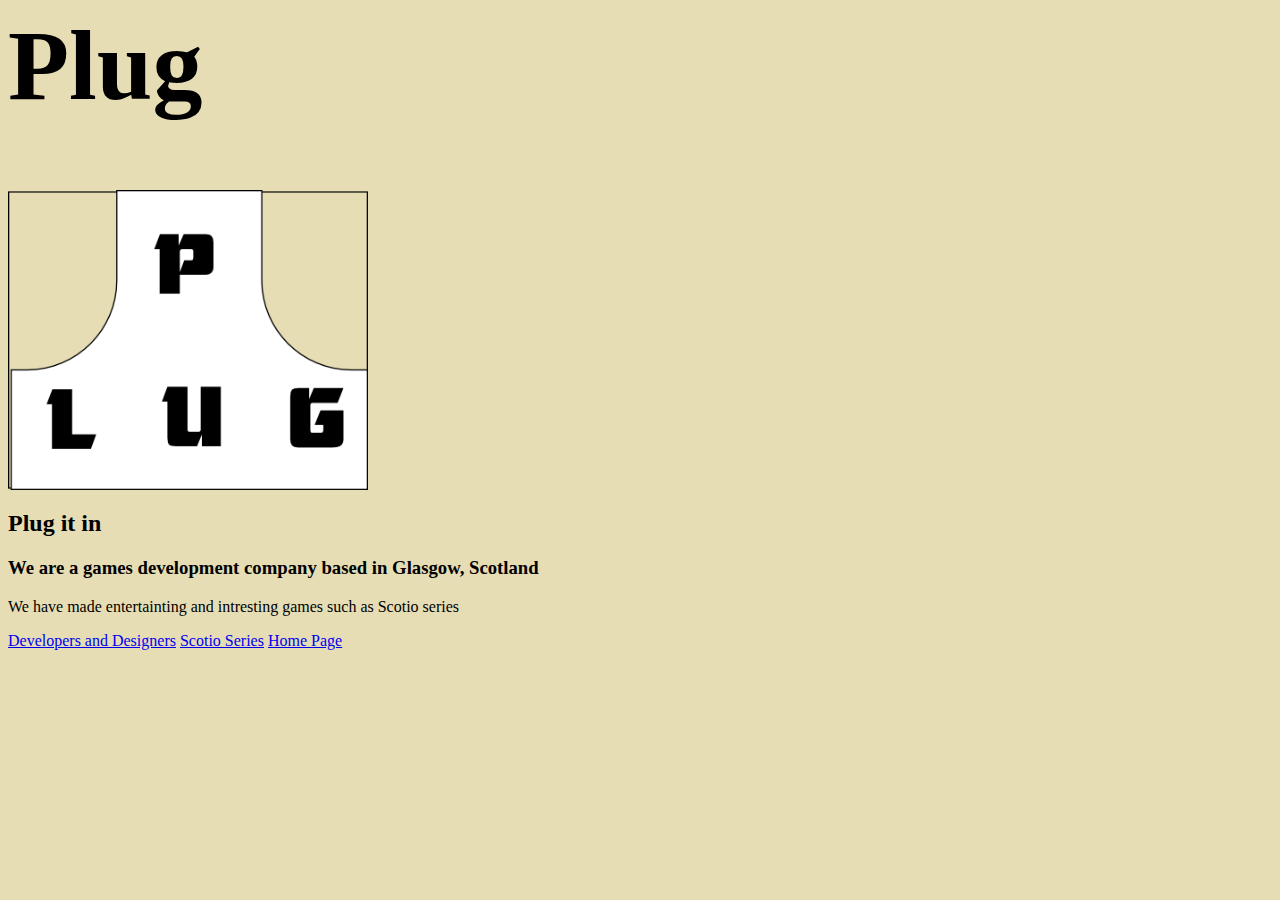
<file: Index.html>
<!DOCTYPE.html>
<html>
	<head>
		<title>Plug</title>
		<link rel="stylesheet" href="Styles.css">
	</head>
	<body>
		<h1>Plug</h1>
		<img src="Logo.PNG" height="300px">
		<h2>Plug it in</h2>
		<h3> We are a games development company based in Glasgow, Scotland </h3>
		<p> We have made entertainting and intresting games such as Scotio series</p>
		<P>
		
		<nav>
			<a href=""></a>
			<a href=""></a>
			<a href="Devs.html">Developers and Designers</a>
			<a href="Scotio.html">Scotio Series</a>
			<a href="Index.html" id="current">Home Page</a>
		</nav>
	</body>
</html>
</file>
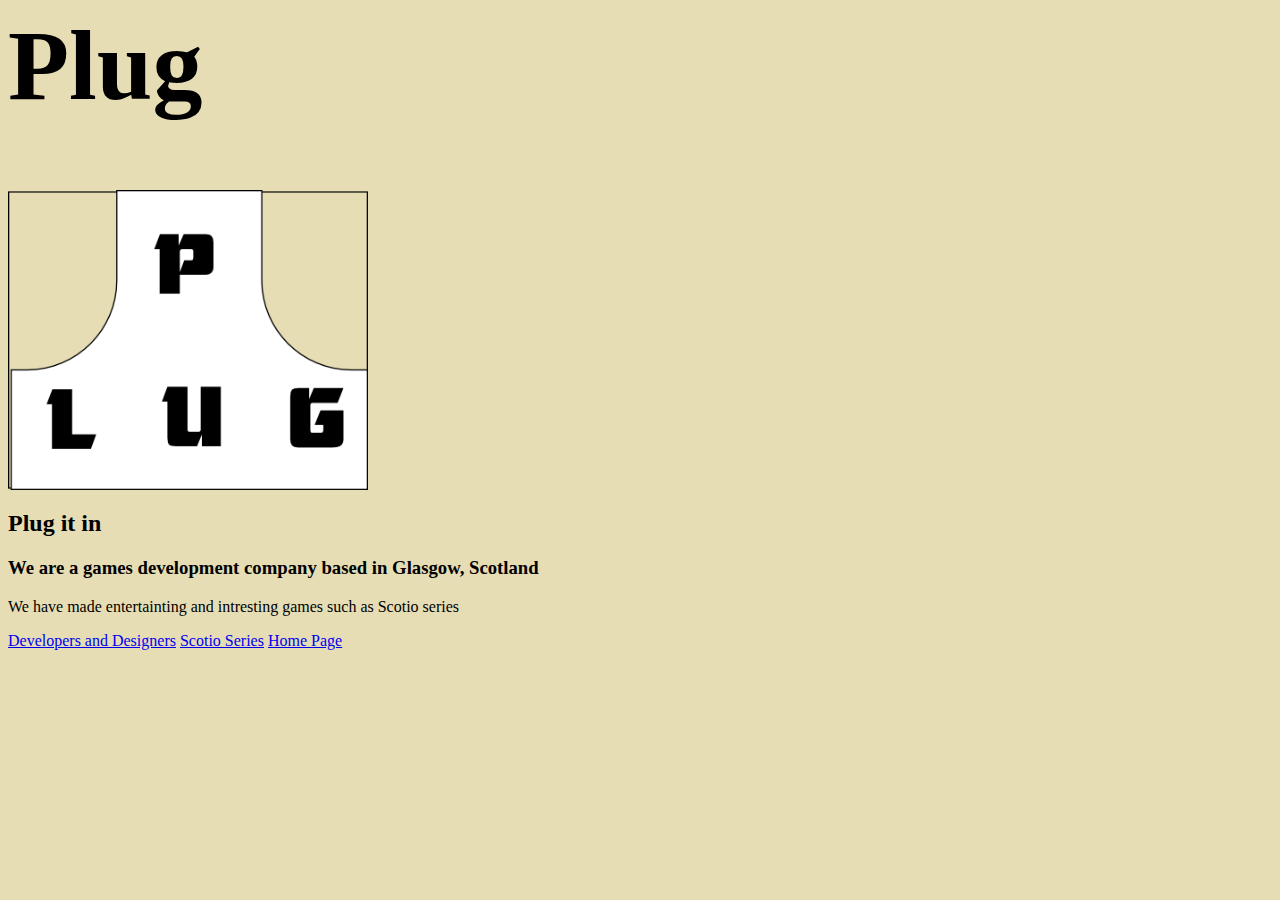
<file: index.html>
<!DOCTYPE.html>
<html>
	<head>
		<title>Plug</title>
		<link rel="stylesheet" href="Styles.css">
	</head>
	<body>
		<h1>Plug</h1>
		<img src="Logo.PNG" height="300px">
		<h2>Plug it in</h2>
		<h3> We are a games development company based in Glasgow, Scotland </h3>
		<p> We have made entertainting and intresting games such as Scotio series</p>
		<P>
		
		<nav>
			<a href=""></a>
			<a href=""></a>
			<a href="Devs.html">Developers and Designers</a>
			<a href="Scotio.html">Scotio Series</a>
			<a href="Index.html" id="current">Home Page</a>
		</nav>
	</body>
</html>
</file>
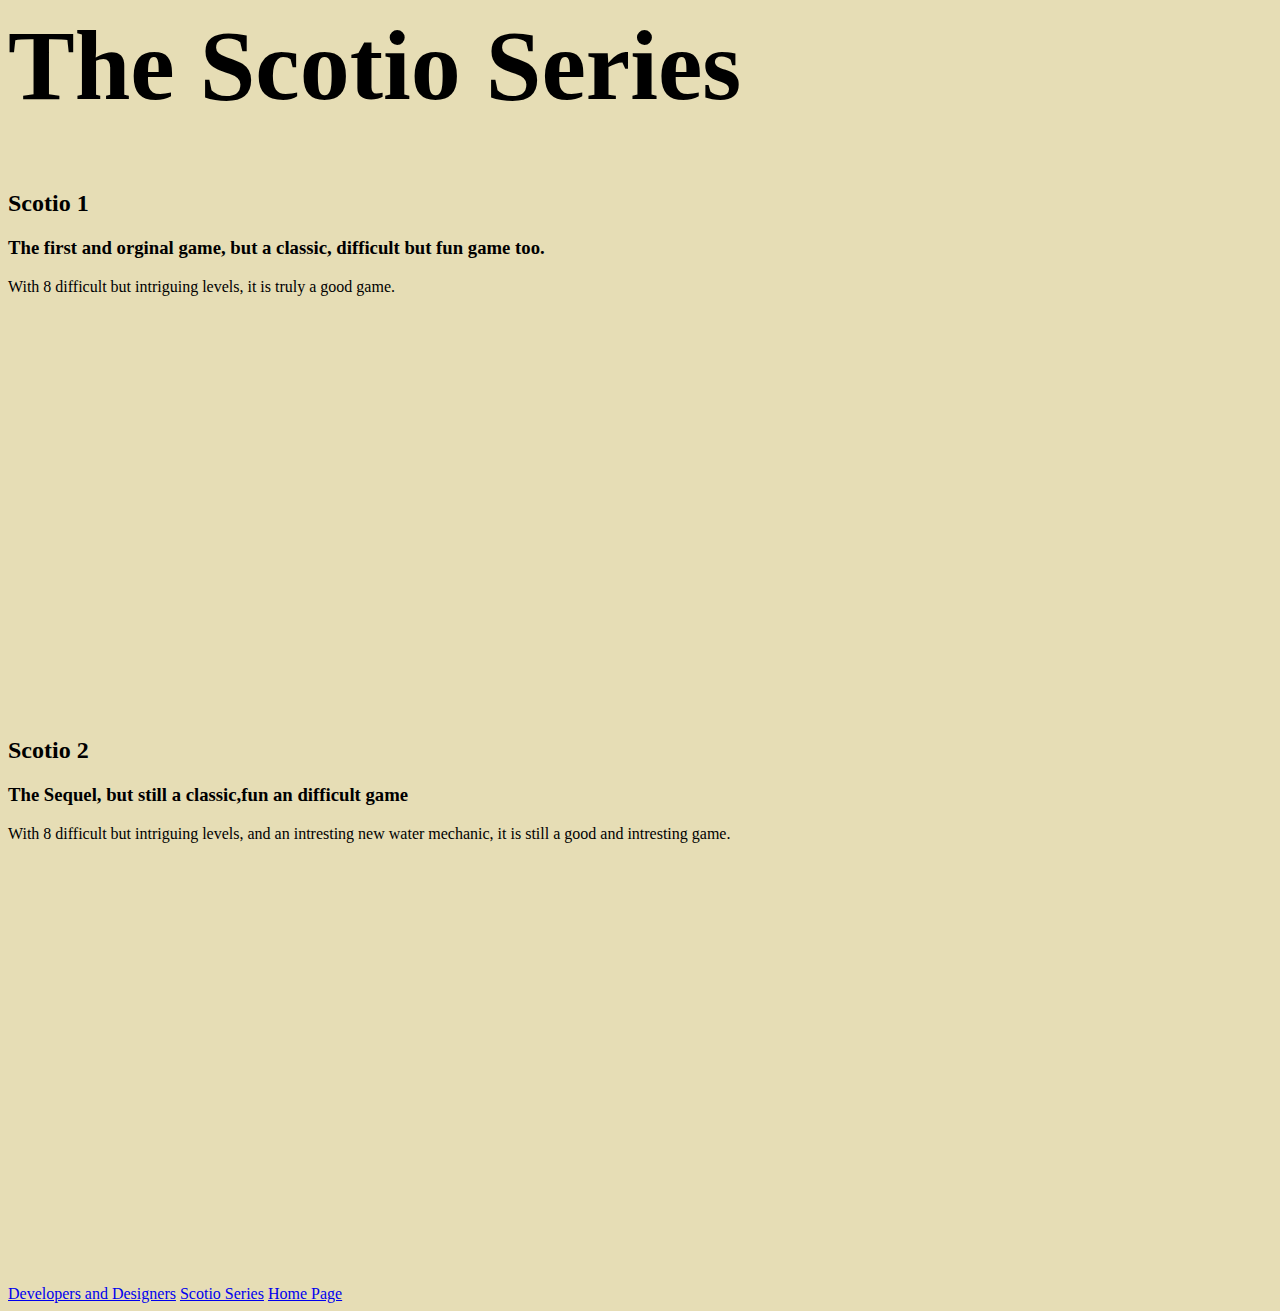
<file: Scotio.html>
<!DOCTYPE.html>
<html>
	<head>
		<title>Plug - Scotio</title>
		<link rel="stylesheet" href="Styles.css">
	</head>
	<body>
		<h1>The Scotio Series</h1>
		<h2>Scotio 1</h2>
		<h3>The first and orginal game, but a classic, difficult but fun game too. </h3>
		<p>With 8 difficult but intriguing levels, it is truly a good game.<p>
		<h2>	</h2>
		<iframe src="https://scratch.mit.edu/projects/1164548302/embed" allowtransparency="true" width="485" height="402" frameborder="0" scrolling="no" allowfullscreen></iframe>
		<h2>	</h2>
		<h2>Scotio 2</h2>
		<h3>The Sequel, but still a classic,fun an difficult game</h3>
		<p>With 8 difficult but intriguing levels, and an intresting new water mechanic, it is still a good and intresting game.<p>
		<h2>	</h2>
		<iframe src="https://scratch.mit.edu/projects/1164541848/embed" allowtransparency="true" width="485" height="402" frameborder="0" scrolling="no" allowfullscreen></iframe>
		<h2>	</h2>
		
		
		
		<nav>
			<a href=""></a>
			<a href=""></a>
			<a href="Devs.html">Developers and Designers</a>
			<a href="Scotio.html"id="current">Scotio Series</a>
			<a href="index.html" >Home Page</a>
		</nav>
	</body>
</html>
</file>
<file: Styles.css>
body{
	background-color:#e6ddb5;
	font-family:Bahnschrift SemiBold;
	color:black;
	
}
h1{
	font-family :Sonic XBd BT;
	font-size :100px;
nav a{
	display:inline-block;
	width:100px;
	margin:10px;
	padding:5px;
	background-color: #e6ddb5;
	border:5px solid #a69f81;
	text-align:center;
	color: black;
}
	

#current{
	display:inline-block;
	width:100px;
	margin:10px;
	padding:5px;
	background-color:#a69f81;
	border:2px solid #e6ddb5;
	color:#e6ddb5;
	text-align:center;
}
</file>
